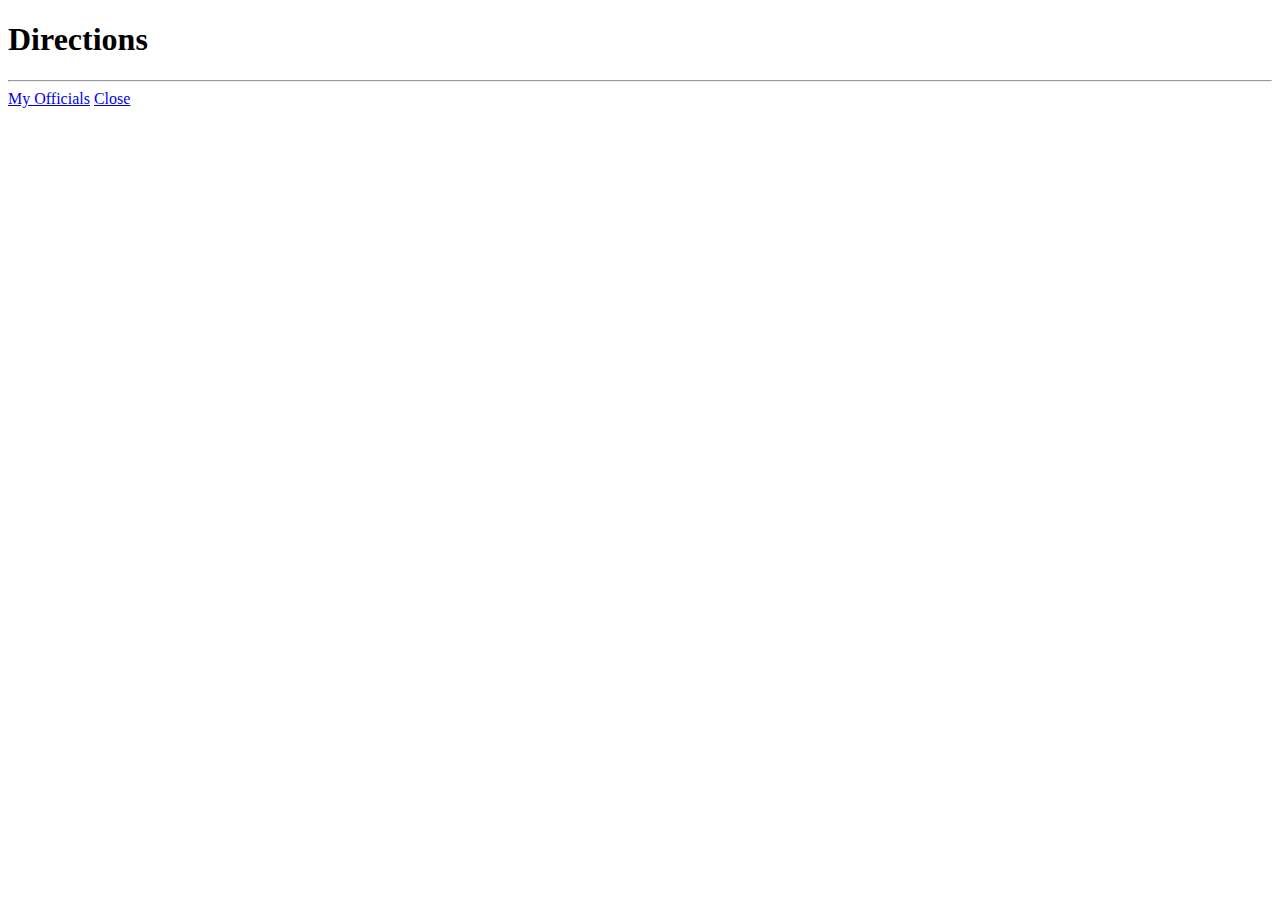
<file: directions_readout.html>
<!DOCTYPE html>
<html>
  <head>
    <meta charset="utf-8">
    <meta name="viewport" content="width=device-width, minimum-scale=1, maximum-scale=1">
  </head>
  <body>
    <div data-role="page">
      <div data-role="header" data-theme="d" data-position="inline">
        <h1>Directions</h1>
      </div>
      <div data-role="content" data-theme="d">
        <div id="directions_readout">
        </div>
        <h1 id="entrance"></h1>
        <script type="text/javascript">
          directionsDisplay.setPanel( $("#directions_readout")[0] );
          if(displayEntrance){
            displayEntrance();
          }
        </script>
        <hr/>
        <a data-role="button" data-theme="b" href="officials.html">My Officials</a>
        <a data-role="button" data-rel="back" data-theme="c" href="officials.html">Close</a>
      </div>
    </div>
  </body>
</html>
</file>
